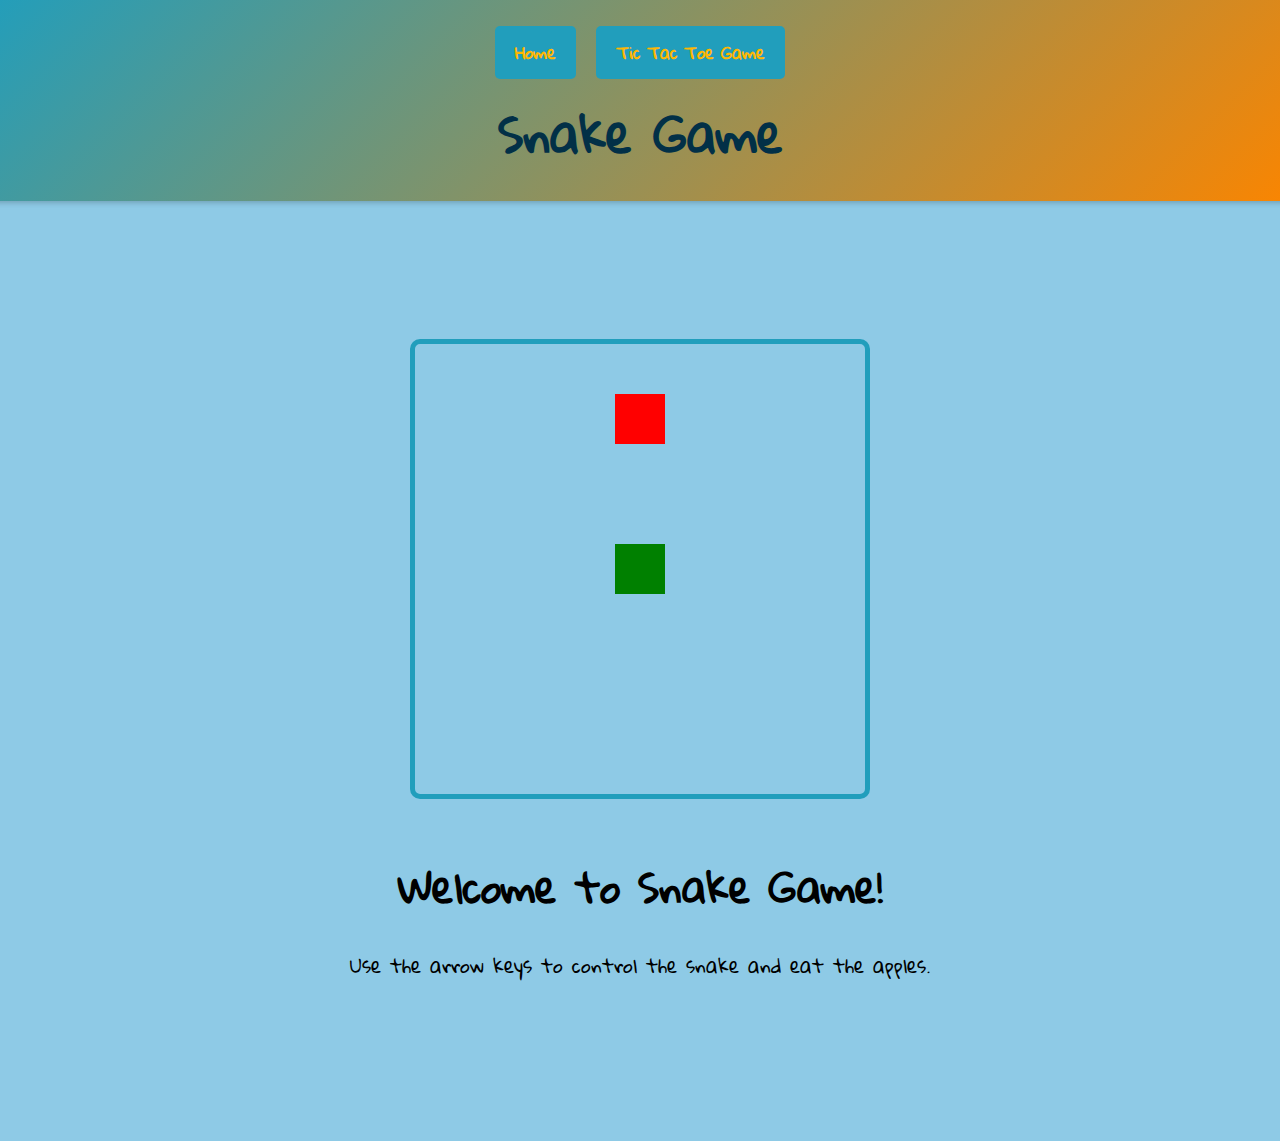
<file: Game/index.html>
<!DOCTYPE html>
<html lang="en">
<head>
    <meta charset="UTF-8">
    <meta name="viewport" content="width=device-width, initial-scale=1.0">
    <title>Snake</title>
    <link rel="stylesheet" href="CSS/styles.css">
</head>
<body>
    <header>
        <nav>
            <ul>
                <li><a href="../index.html">Home</a></li>
                <li><a href="../TicTacToe/index.html">Tic Tac Toe Game</a></li>
            </ul>
        </nav>
        <h1>Snake Game</h1>
    </header>
    <div class="container">
        <canvas id="gameCanvas" width="450" height="450"></canvas>
        <div class="game-info">
            <h1>Welcome to Snake Game!</h1>
            <p>Use the arrow keys to control the snake and eat the apples.</p>
        </div>
    </div>
    <script src="JS/Scripts.js"></script>
</body>
</html>
</file>
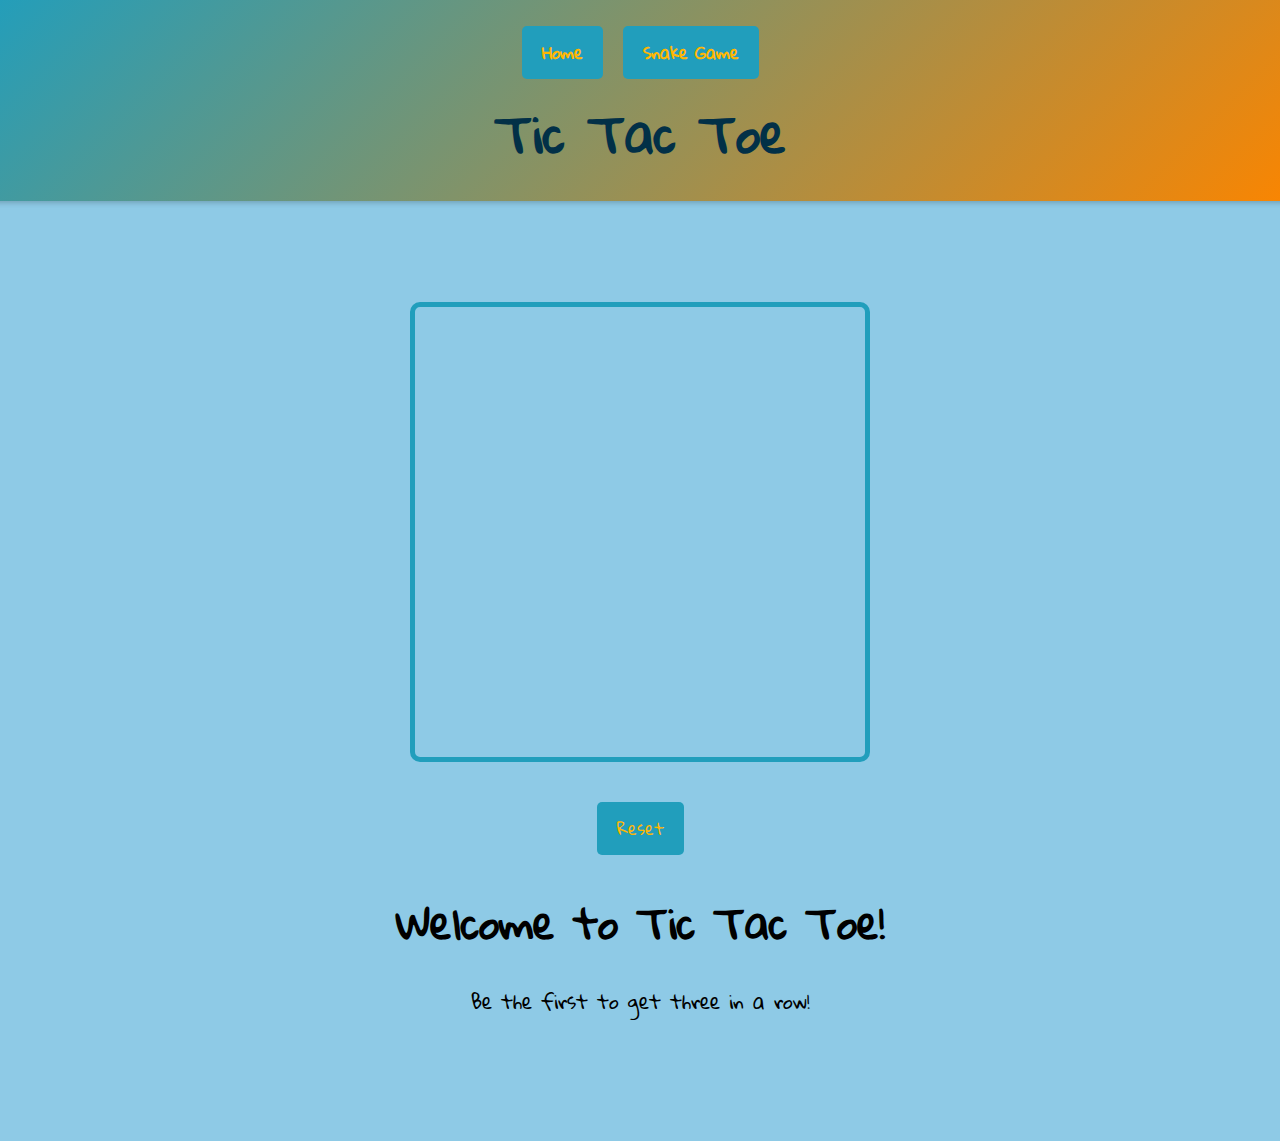
<file: TicTacToe/index.html>
<!DOCTYPE html>
<html lang="en">
<head>
    <meta charset="UTF-8">
    <meta name="viewport" content="width=device-width, initial-scale=1.0">
    <title>Tic Tac Toe</title>
    <link rel="stylesheet" href="CSS/styles.css">
</head>
<body>
    <header>
        <nav>
            <ul>
                <li><a href="../index.html">Home</a></li>
                <li><a href="../Game/index.html">Snake Game</a></li>
            </ul>
        </nav>
        <h1>Tic Tac Toe</h1>
    </header>
    <div class="container">
        <canvas id="gameCanvas" width="450" height="450"></canvas>
        <div class="game-info">
            <button id="reset-button">Reset</button>
            <h1>Welcome to Tic Tac Toe!</h1>
            <p>Be the first to get three in a row!</p>
        </div>
    </div>
</body>
</html>
</file>
<file: Game/CSS/styles.css>
@import url('https://fonts.googleapis.com/css2?family=Gloria+Hallelujah&display=swap');

:root {
    --primary-color: #8ECAE6;
    --secondary-color: #219EBC;
    --text-dark: #FB8500;
    --text-light: #FFB703;
    --primary-font: 'Gloria Hallelujah', cursive;
    --secondary-font: 'Gloria Hallelujah', cursive;
    /* other colors #023047, #FFB703, #FB8500 */
}

body {
    font-family: var(--primary-font);
    background-color: var(--primary-color);
    margin: 0;
    padding: 0;
    display: flex;
    flex-direction: column;
    align-items: center;
}

header {
    background: linear-gradient(135deg, var(--secondary-color), var(--text-dark));
    color: #023047;
    text-align: center;
    padding: 20px;
    width: 100%;
    box-shadow: 0 2px 5px rgba(0, 0, 0, 0.2);
}

header h1 {
    font-size: 3rem;
    margin: 0;
}

header h2 {
    font-size: 1.5rem;
    margin: 5px 0 0 0;
}

header nav ul {
    list-style-type: none;
    padding: 0;
    display: flex;
    justify-content: center;
    gap: 20px;
}

header nav ul li {
    display: inline;
}

header nav ul li a {
    text-decoration: none;
    color: var(--text-light);
    font-weight: bold;
    background-color: var(--secondary-color);
    padding: 10px 20px;
    border-radius: 5px;
    transition: transform 0.3s, background-color 0.3s;
}

header nav ul li a:hover {
    transform: scale(1.1);
    background-color: var(--text-dark);
}

.container {
    display: flex;
    flex-direction: column;
    align-items: center;
    justify-content: center;
    height: 100vh;
    background-size: cover;
    background-position: center;
    padding: 20px;
}

canvas {
    border: 5px solid var(--secondary-color);
    border-radius: 10px;
}

.game-info {
    margin-top: 20px;
    text-align: center;
}

.game-info h1 {
    font-size: 2.5rem;
    margin-bottom: 10px;
}

.game-info p {
    font-size: 1.2rem;
}
</file>
<file: TicTacToe/CSS/styles.css>
@import url('https://fonts.googleapis.com/css2?family=Gloria+Hallelujah&display=swap');

:root {
    --primary-color: #8ECAE6;
    --secondary-color: #219EBC;
    --text-dark: #FB8500;
    --text-light: #FFB703;
    --primary-font: 'Gloria Hallelujah', cursive;
    --secondary-font: 'Gloria Hallelujah', cursive;
    /* other colors #023047, #FFB703, #FB8500 */
}

body {
    font-family: var(--primary-font);
    background-color: var(--primary-color);
    margin: 0;
    padding: 0;
    display: flex;
    flex-direction: column;
    align-items: center;
}

header {
    background: linear-gradient(135deg, var(--secondary-color), var(--text-dark));
    color: #023047;
    text-align: center;
    padding: 20px;
    width: 100%;
    box-shadow: 0 2px 5px rgba(0, 0, 0, 0.2);
}

header h1 {
    font-size: 3rem;
    margin: 0;
}

header h2 {
    font-size: 1.5rem;
    margin: 5px 0 0 0;
}

header nav ul {
    list-style-type: none;
    padding: 0;
    display: flex;
    justify-content: center;
    gap: 20px;
}

header nav ul li {
    display: inline;
}

header nav ul li a {
    text-decoration: none;
    color: var(--text-light);
    font-weight: bold;
    background-color: var(--secondary-color);
    padding: 10px 20px;
    border-radius: 5px;
    transition: transform 0.3s, background-color 0.3s;
}

header nav ul li a:hover {
    transform: scale(1.1);
    background-color: var(--text-dark);
}

.container {
    display: flex;
    flex-direction: column;
    align-items: center;
    justify-content: center;
    height: 100vh;
    background-size: cover;
    background-position: center;
    padding: 20px;
}

canvas {
    border: 5px solid var(--secondary-color);
    border-radius: 10px;
}

.game-info {
    margin-top: 20px;
    text-align: center;
}

.game-info h1 {
    font-size: 2.5rem;
    margin-bottom: 10px;
}

.game-info p {
    font-size: 1.2rem;
}

#reset-button {
    margin-top: 20px;
    padding: 10px 20px;
    background-color: var(--secondary-color);
    color: var(--text-light);
    border: none;
    border-radius: 5px;
    font-family: var(--secondary-font);
    font-size: 1rem;
    cursor: pointer;
    transition: transform 0.3s ease, background-color 0.3s ease;
}

#reset-button:hover {
    transform: scale(1.1);
    background-color: var(--text-dark);
}
</file>
